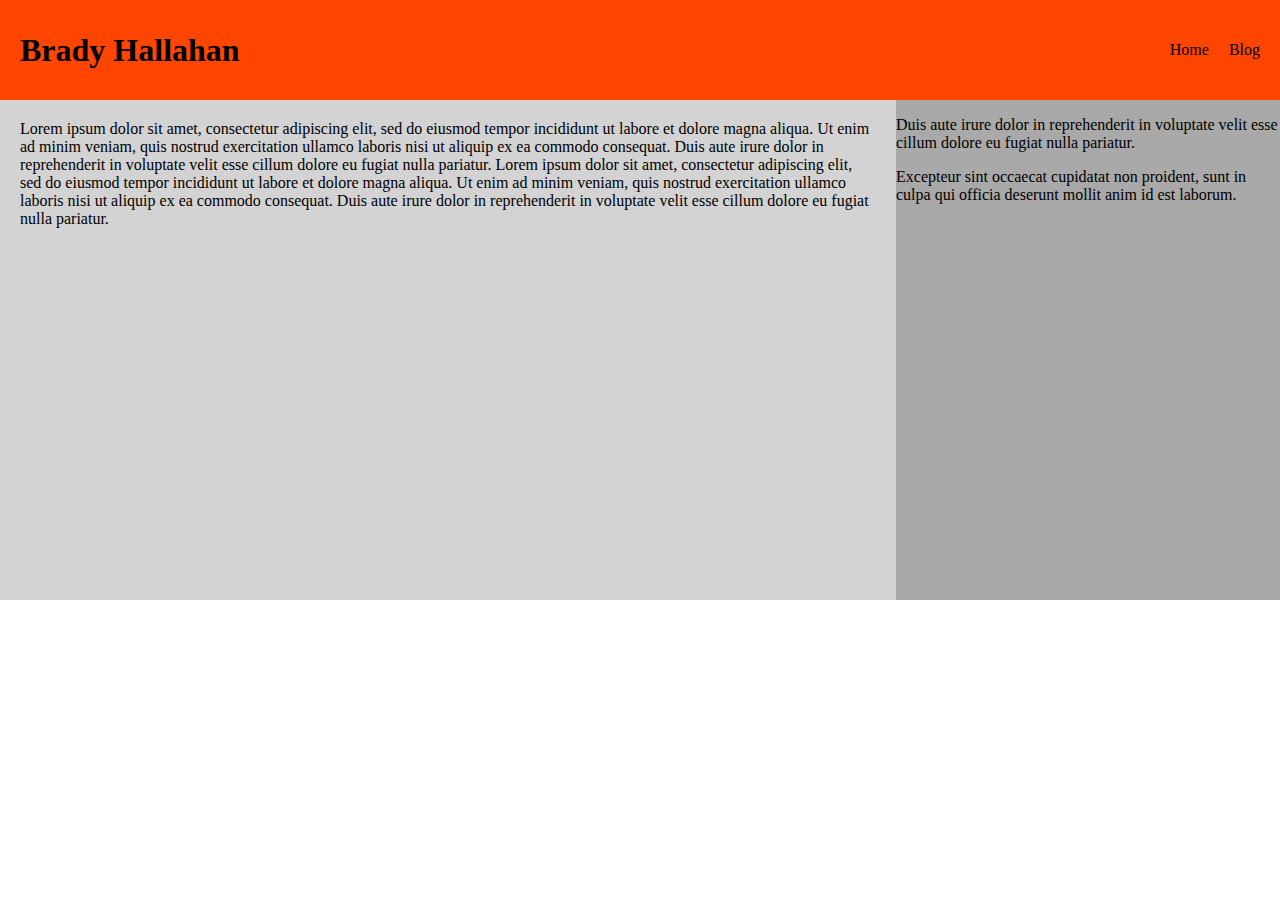
<file: index.html>
<!DOCTYPE html>
<html lang="en">
<head>
    <meta charset="UTF-8">
    <meta name="viewport" content="width=device-width, initial-scale=1.0">
    <meta http-equiv="X-UA-Compatible" content="ie=edge">
    <title>IST 363 Lab 1</title>
    <link rel="stylesheet" href="styles.css">
</head>
<body>
    <div class="header">
        <h1>Brady Hallahan</h1>

        <ul>
            <li>
                <a href="index.html">Home</a>
            </li>
            <li>
                <a href="blog.html">Blog</a>
            </li>
        </ul>
    </div>

    <div class="main">
        <div class="content">
            <p>
                Lorem ipsum dolor sit amet, consectetur adipiscing elit, 
                sed do eiusmod tempor incididunt ut labore et dolore magna
                aliqua. Ut enim ad minim veniam, quis nostrud exercitation
                ullamco laboris nisi ut aliquip ex ea commodo consequat.
                Duis aute irure dolor in reprehenderit in voluptate velit
                esse cillum dolore eu fugiat nulla pariatur. Lorem ipsum
                dolor sit amet, consectetur adipiscing elit, sed do eiusmod
                tempor incididunt ut labore et dolore magna aliqua. Ut enim
                ad minim veniam, quis nostrud exercitation ullamco laboris
                nisi ut aliquip ex ea commodo consequat. Duis aute irure
                dolor in reprehenderit in voluptate velit esse cillum dolore
                eu fugiat nulla pariatur. 
            </p>
        </div>

        <div class="sidebar">
            <p>
                Duis aute irure dolor in reprehenderit in voluptate velit
                esse cillum dolore eu fugiat nulla pariatur. 
            </p>

            <p>
                Excepteur sint
                occaecat cupidatat non proident, sunt in culpa qui officia
                deserunt mollit anim id est laborum.
            </p>

        </div>
    </div>
</body>
</html>
</file>
<file: styles.css>
html, body{
    padding: 0px;
    margin: 0px;
}

.header{
    height: 60px;
    line-height: 60px;
    padding: 20px;
    background-color: orangered;
    display: flex;
    justify-content: space-between;
}

.header h1{
    margin: 0px;
}

.header ul{
    list-style: none;
    margin: 0px;
    padding: 0px;
    display: flex;
    justify-content: flex-end;
}
.header ul li{
    margin-left: 20px;
}

ul li a{
    color: #000;
    text-decoration: none;
}

.main{
    display: flex;
    min-height: 500px;
}

.content{
    width: 70%;
    background-color: lightgray;
}

.content p{
    margin: 20px
}

.sidebar{
    width: 30%;
    background-color: darkgrey;
}

sidebar p{
    margin: 20px;
    text-align: center;
}

.blog-post{
    margin: 10px;
    padding: 10px;
    background-color: #fff;
    border: 1px;
    border-color: lightgrey;
    border-radius: 5px;
}

img{
    float: left;
    margin: 0px 10px 10px 0px;
}
</file>
